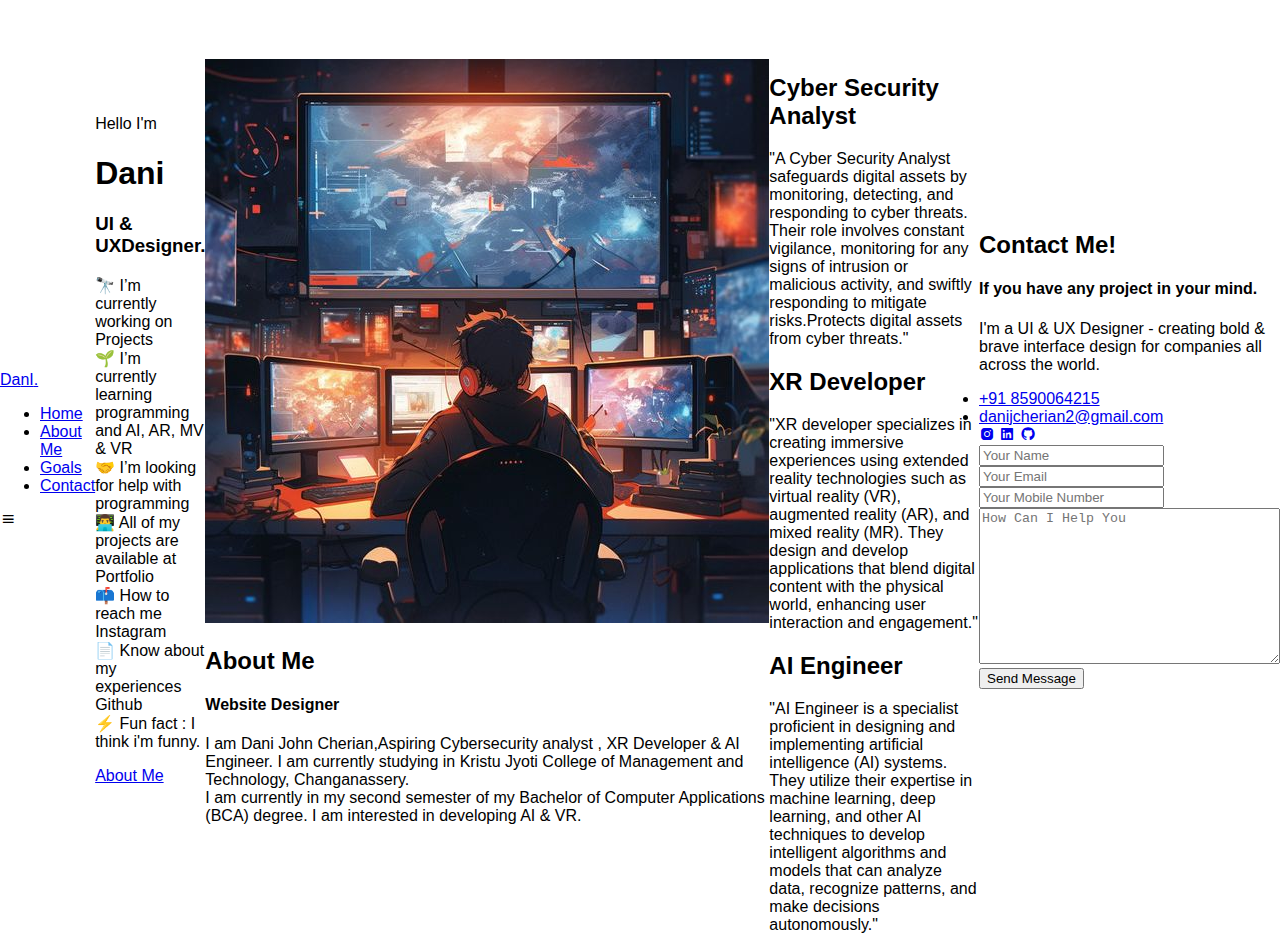
<file: idk.html>
<!DOCTYPE html>
<html lang="en">
<head>
    <meta charset="UTF-8">
    <meta name="viewport" content="width=device-width, initial-scale=1.0">
    <title>My Portfolio</title>
    <link rel="stylesheet" href="style.css">
    <link rel="stylesheet" href="https://unpkg.com/boxicons@latest/css/boxicons.min.css">
</head>
<body>
    <!-- HEADER SECION -->
    <header>
        <a href="#" id="name">Da<span>nI</span>.</a>
        <ul class="navlist">
            <li><a href="#home" class="">Home</a></li>
            <li><a href="#about" >About Me</a></li>
            <li><a href="#service" >Goals</a></li>
            <li><a href="#contact" >Contact</a></li>
        </ul>
        <div class="bx bx-menu" id="menu-icon"></div>
    </header>
   <!-- Home Section -->
   <section class="home" id="home">
    <div class="home-text">
        <div class="slide">
            <span class="one">Hello</span>
            <span class="two">I'm</span>
        </div>
        <div class="home-img">
        </div>
        <h1 class="video">Dani</h1>
        <h3>UI & UX<span>Designer.</span></h3>
        <p>🔭 I’m currently working on Projects
             <br>
            🌱 I’m currently learning programming and AI, AR, MV & VR
            <br>
            🤝 I’m looking for help with programming
            <br>
            👨‍💻 All of my projects are available at Portfolio
            <br>
            📫 How to reach me Instagram
            <br>
            📄 Know about my experiences Github
            <br>
            ⚡ Fun fact : I think i'm funny.
            <br>
       </p>
        <div class="button">
            <a href="#about" class="btn">About Me</a>
        </div>
    </div>
</section>
   <!-- ABOUT SECTION -->
   <section class="about" id="about">
    <div class="about-img">
        <img src="./7a8c4b5b617fa11a1e9a61190f427546.jpg" alt="picture">
    </div>

    <div class="about-text">
        <h2>About <span>Me</span></h2>
        <h4>Website Designer</h4>
        <p>I am Dani John Cherian,Aspiring Cybersecurity analyst , XR Developer & AI Engineer.
            I am currently studying in Kristu Jyoti College of Management and Technology, Changanassery.<br>
             I am currently in my second semester of my Bachelor of Computer Applications (BCA) degree.
             I am interested in developing AI & VR.
             
        </p>
    </div>
</section>
    <!-- Service Section -->
    <section class="service" id="service">
        <div class="main-text">
            <h2><span>My</span>GOALS</h2>
        </div>
<br>
<br>
        <div class="timeline">
            <div class="timeline__component">
            </div>
            <div class="timeline__middle">
            </div>
            <div class="timeline__component timeline__component--bg">
              <h2 class="timeline__title">Cyber Security Analyst</h2>
              <p class="timeline__paragraph">
                "A Cyber Security Analyst safeguards digital assets by monitoring, detecting, and responding to cyber threats. Their role involves constant vigilance, monitoring for any signs of intrusion or malicious activity, and swiftly responding to mitigate risks.Protects digital assets from cyber threats."
              </p>
            </div>
            <div class="timeline__component timeline__component--bg">
              <h2 class="timeline__title">XR Developer</h2>
              <p class="timeline__paragraph">
                "XR developer specializes in creating immersive experiences using extended reality technologies such as virtual reality (VR), augmented reality (AR), and mixed reality (MR). They design and develop applications that blend digital content with the physical world, enhancing user interaction and engagement."
              </p>
            </div>
            <div class="timeline__middle">
            </div>
            <div class="timeline__component">
            </div>
            <div class="timeline__component">
            </div>
            <div class="timeline__middle">
            </div>
            <div class="timeline__component timeline__component--bg">
              <h2 class="timeline__title">AI Engineer</h2>
              <p class="timeline__paragraph">
                "AI Engineer is a specialist proficient in designing and implementing artificial intelligence (AI) systems. They utilize their expertise in machine learning, deep learning, and other AI techniques to develop intelligent algorithms and models that can analyze data, recognize patterns, and make decisions autonomously."
              </p>
            </div>
          </div>
    </section>
        <!-- Contact Section -->
        <section class="contact" id="contact">
            <div class="contact-text">
                <h2>Contact <span>Me!</span></h2>
                <h4>If you have any project in your mind.</h4>
                <p>I'm a UI & UX Designer - creating bold & brave interface design for companies all across the world.</p>
                <div class="list">
                    <li><a href="#">+91 8590064215</a></li>
                    <li><a href="#">danijcherian2@gmail.com</a></li>
                </div>
                
                <div class="contact-icons">
                    <a href="https://www.instagram.com/rai_zel.19/"><i class='bx bxl-instagram-alt'></i></a>
                    <a href="https://www.linkedin.com/in/dani-john-cherian-a014a3287/"><i class='bx bxl-linkedin-square' ></i></a>
                    <a href="https://github.com/DANIJOHN4"><i class='bx bxl-github' ></i></a>
                </div>
            </div>
    
            <div class="contact-form">            
                <form action="">
                    <input type="name" placeholder="Your Name "required>
                    <input type="email" placeholder="Your Email " required>
                    <input type="number" placeholder="Your Mobile Number " required>
                    <textarea name="" id="" cols="35" rows="10" placeholder="How Can I Help You " required></textarea>
                    <input type="Submit" value="Send Message" class="submit" required>
                </form>
            </div>  
        </section>
    </body>
        </html>
</file>
<file: style.css>
/* General Body and Background Styling */
body {
  margin: 0;
  padding: 0;
  font-family: Arial, sans-serif;
  background-color: #ffffff;
  height: 100vh;
  display: flex;
  justify-content: center;
  align-items: center;
  position: relative;
}

.container {
  display: flex;
  justify-content: center;
  align-items: center;
  position: absolute;
  top: 50%;
  left: 50%;
  transform: translate(-50%, -50%);
  z-index: 10;
}

/* Profile Card Styling */
.profile-card {
  display: flex;
  background: #ffffff;
  border-radius: 20px;
  padding: 10px;
  align-items: center;
  z-index: 10;
  position: relative;
}

/* Profile Image Styling */
.profile-image {
  width: 324px;
  height: 324px;
  overflow: hidden;
  border-radius: 50%;
  margin-right: 20px;
}

.profile-image img {
  width: 100%;
  height: 100%;
  object-fit: cover;
}

/* Profile Details Styling */
.profile-details {
  display: flex;
  flex-direction: column;
  justify-content: center;
}

.profile-details h1 {
  margin: 0;
  font-size: 1.5em;
  font-weight: bold;
  font-family: 'Courier New', Courier, monospace;  /* Code-style font */
}

.profile-details h2 {
  margin: 0;
  font-size: 1.8em;
  font-weight: bold;
}

.profile-details .title {
  font-size: 1.2em;
  color: #777;
}

.profile-details .description {
  font-size: 1.8em;
  margin-top: 10px;
  color: #333;
}

.profile-details .social-icons {
  margin-top: 15px;
}

.profile-details .social-icons a {
  text-decoration: none;
  color: #333;
  margin-right: 15px;
  font-size: 2.9em;
}

/* Canvas Styling */
#networkCanvas {
  position: absolute;
  top: 0;
  left: 0;
  width: 100%;
  height: 100%;
  background-color: hsl(0, 0%, 100%);
  z-index: 1;
}
.bottom {
  position:relative; /* Stays at the bottom even when scrolling */
  bottom: 0;
  width: 100%;
  text-align: center;
  font-size: 16px;
  opacity: 0.25; /* 25% opacity */
  background-color: rgba(0, 0, 0, 0.1); /* Optional: adds slight background to make it visible */
  padding: 10px 0;
}
</file>
